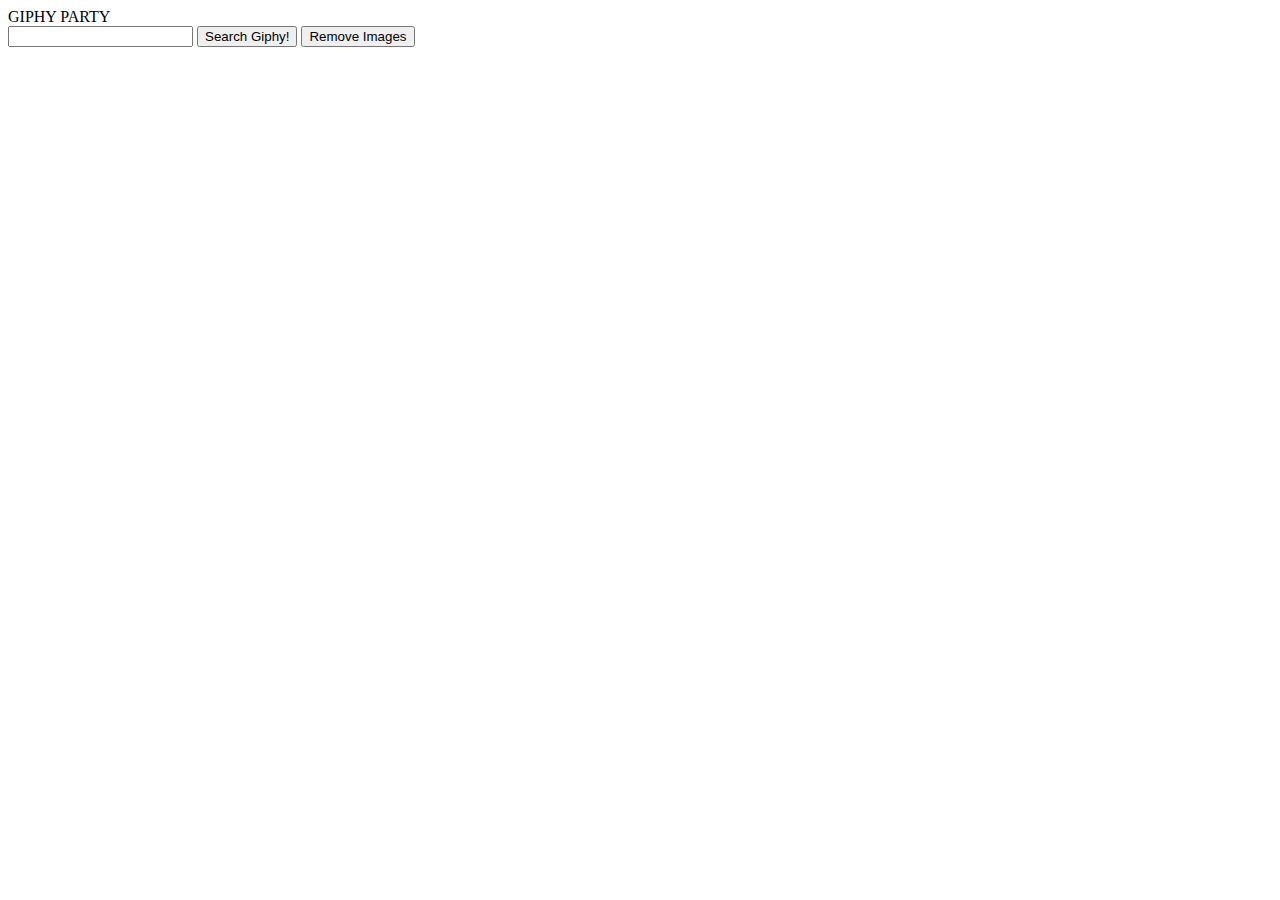
<file: giphy_party/index.html>
<!DOCTYPE html>
<html lang="en">
  <head>
    <meta charset="UTF-8" />
    <meta name="viewport" content="width=device-width, initial-scale=1.0" />
    <meta http-equiv="X-UA-Compatible" content="ie=edge" />
    <title>Giphy Party</title>
    <link
      rel="stylesheet"
      href="https://stackpath.bootstrapcdn.com/bootstrap/4.1.3/css/bootstrap.min.css"
      integrity="sha384-MCw98/SFnGE8fJT3GXwEOngsV7Zt27NXFoaoApmYm81iuXoPkFOJwJ8ERdknLPMO"
      crossorigin="anonymous"
    />
    <script
      src="http://code.jquery.com/jquery-3.3.1.min.js"
      integrity="sha256-FgpCb/KJQlLNfOu91ta32o/NMZxltwRo8QtmkMRdAu8="
      crossorigin="anonymous"
    ></script>
    <script src="script.js"></script>
  </head>
  <body class="bg-dark">
    <div class="container">
      <div class="h1 text-center text-white">GIPHY PARTY</div>

      <form action="#" class="form-inline justify-content-center">
        <div class="form-group m-1">
          <input class="form-control m-1" type="text" name="search" />
          <button class="btn btn-secondary rounded m-1" name="searchButton">
            Search Giphy!
          </button>
          <button class="btn m-1 btn-danger rounded" name="removeButton">
            Remove Images
          </button>
        </div>
      </form>

      <div class="wrapper"></div>
    </div>
  </body>
</html>
</file>
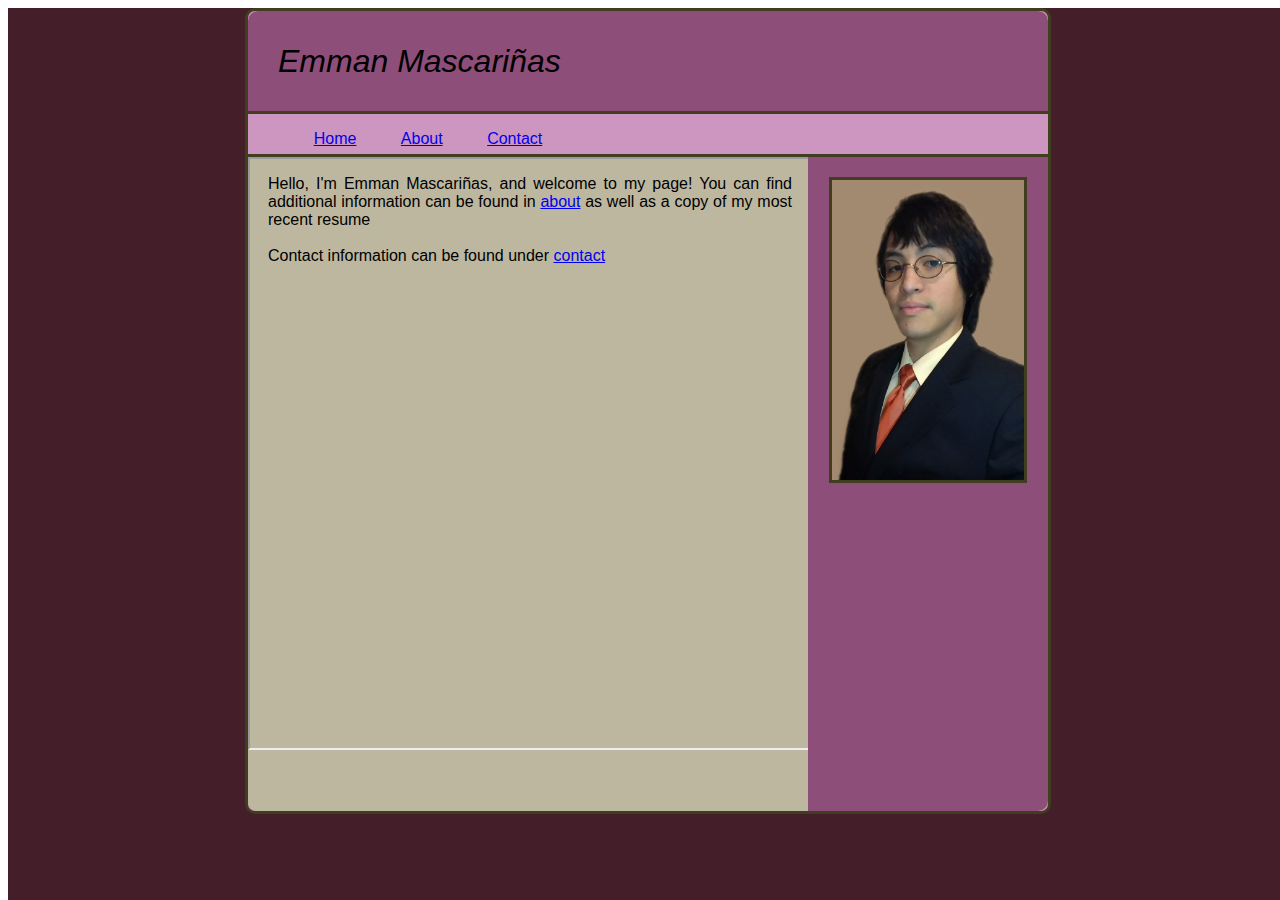
<file: personal_page/index.html>
<!DOCTYPE html>
<html>
<head>
    <title>Emman - Landing Page</title>
    <link rel="stylesheet" href="index.css">
<body>
  <div id='wrapper'>
    <div id='leftMargin'>
    </div>
    <div id='middle'>
      <div class='row' id='header'>
        <div id='headerText'>
          Emman Mascariñas
        </div>
      </div>
      <div class='row' id='navBar'>
        <ul id='navButtons'>
          <li><a href="landing.html" target='frame'>Home</a></li>
          <li><a href="about.html" target='frame'>About</a></li>
          <li><a href="contact.html"  target='frame'>Contact</a></li>
        </ul>
      </div>
      <div class='row' id='content'>
        <div class='column' id='left'>
          <iframe src="landing.html" name='frame'></iframe>
        </div>
        <div class='column' id='right'>
          <img src="emman_photo.jpg" id='emmanPhoto' alt="A picture of Emman">
        </div>
      </div>
    </div>
  <div id='rightMargin'>
  </div>

  </div>

</body>
</html>
</file>
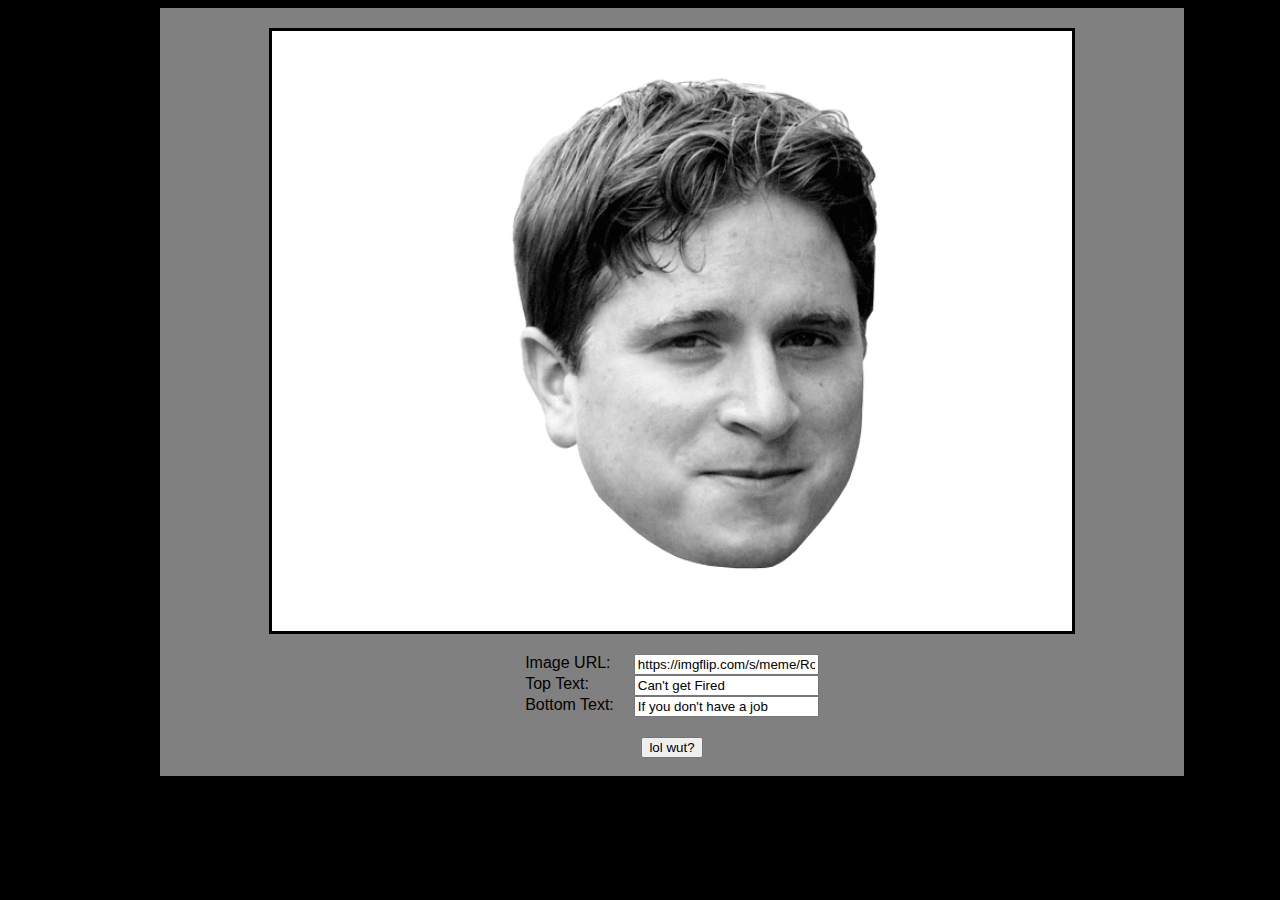
<file: meme_generator/memes.html>
<!DOCTYPE html>
<html lang="en">
<head>
    <meta charset="UTF-8">
    <meta name="viewport" content="width=device-width, initial-scale=1.0">
    <meta http-equiv="X-UA-Compatible" content="ie=edge">
    <title>4 t3h lulz!</title>
    <link rel="stylesheet" href="memes.css">
</head>
<body>
    <div id='wrapper'>
        <div id='meme'>
          <div class='memeText' id='top'>
            <p></p>
          </div>
          <div id='spacer'>

          </div>
          <div class='memeText' id='bottom'>
            <p></p>
          </div>
            
        </div>
        <form action=''>
          <div>
            <label for="url">Image URL: </label>
            <input type="text" name='url' id='urlInput' value="https://imgflip.com/s/meme/Roll-Safe-Think-About-It.jpg">
          </div>
          <div>
            <label for="top">Top Text: </label>
            <input type="text" name='top' id='topInput' value="Can't get Fired">
          </div>
          <div>
            <label for="bottom">Bottom Text: </label>
            <input type="text" name='bottom' id='bottomInput' value="If you don't have a job">
          </div>
        </form>
        <button>lol wut?</button>
        <br>
    </div>
    <script src="memes.js"></script>
</body>
</html>
</file>
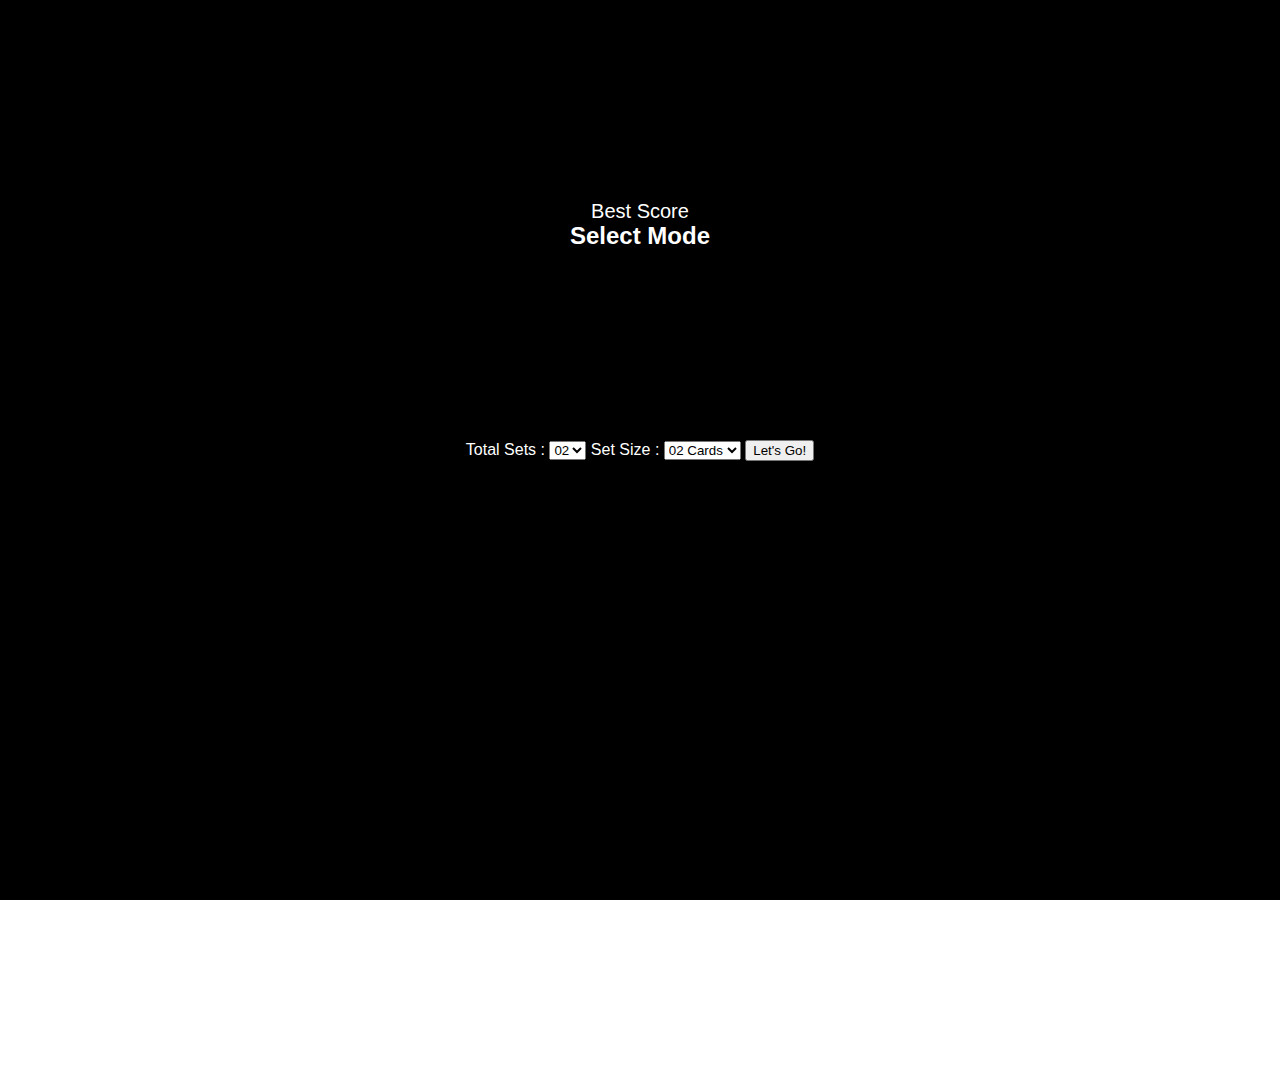
<file: memory_game/memory.html>
<!DOCTYPE html>
<html lang="en">
<head>
    <meta charset="UTF-8">
    <meta name="viewport" content="width=device-width, initial-scale=1.0">
    <meta http-equiv="X-UA-Compatible" content="ie=edge">
    <title>Document</title>
    <link rel="stylesheet" href="memory.css">
    <script src='memory.js'></script>
</head>
<body>
  <div id="counter">0</div>
  <div id='menu'>
    <div id='scoreHeading'><p>Best Score</p></div>
    <div id='score'><p>Select Mode</p></div>
    <div>
      <form action=''>
        <label for="totalSets">Total Sets : </label>
        <select name="totalSets" id="totalSets">
          <option value="02">02</option>
          <option value="03">03</option>
          <option value="04">04</option>
          <option value="05">05</option>
          <option value="06">06</option>
          <option value="07">07</option>
          <option value="08">08</option>
          <option value="09">09</option>
          <option value="10">10</option>
          <option value="11">11</option>
          <option value="12">12</option>
          <option value="13">13</option>
          <option value="14">14</option>
          <option value="15">15</option>
          <option value="16">16</option>
          <option value="17">17</option>
          <option value="18">18</option>
          <option value="19">19</option>
          <option value="20">20</option>
        </select>
        <label for="setSize">Set Size : </label>
        <select name="setSize" id="setSize">
          <option value="02">02 Cards</option>
          <option value="03">03 Cards</option>
          <option value="04">04 Cards</option>
          <option value="05">05 Cards</option>
          <option value="06">06 Cards</option>
          <option value="07">07 Cards</option>
          <option value="08">08 Cards</option>
          <option value="09">09 Cards</option>
          <option value="10">10 Cards</option>
          <option value="11">11 Cards</option>
          <option value="12">12 Cards</option>
          <option value="13">13 Cards</option>
          <option value="14">14 Cards</option>
          <option value="15">15 Cards</option>
          <option value="16">16 Cards</option>
          <option value="17">17 Cards</option>
          <option value="18">18 Cards</option>
          <option value="19">19 Cards</option>
          <option value="20">20 Cards</option>
    
        </select>
        <button type='button'>Let's Go!</button>
      </form>
    </div>
  </div>
  <div id="container">
    <div id='wrapper'>
      <div id='surface'>
      </div>
    </div>
  </div>
</body>
</html>
</file>
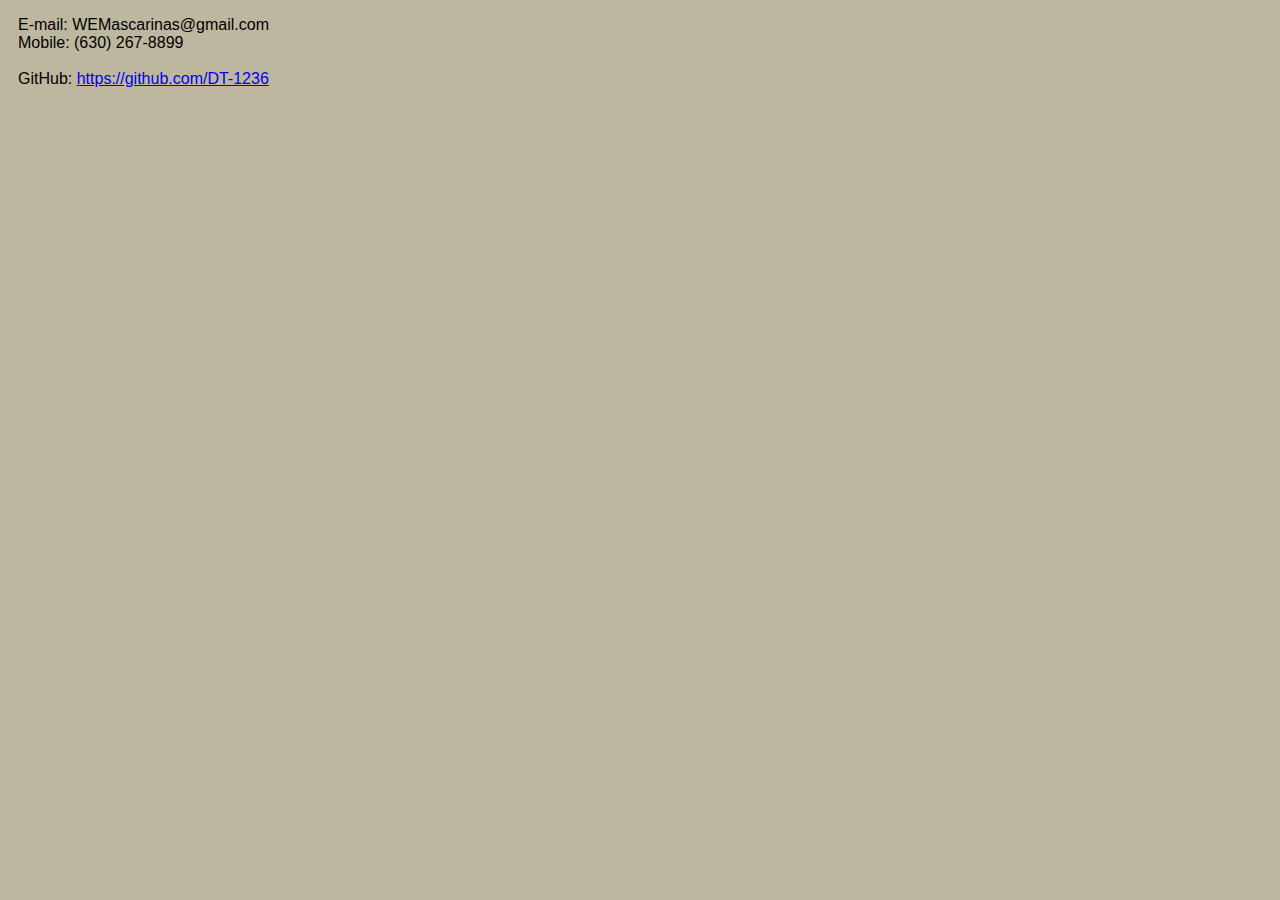
<file: personal_page/contact.html>
<!DOCTYPE html>
<html lang="en">
<head>
    <meta charset="UTF-8">
    <meta name="viewport" content="width=device-width, initial-scale=1.0">
    <meta http-equiv="X-UA-Compatible" content="ie=edge">
    <title>Emman's Contact Information</title>
    <link rel="stylesheet" href="about.css">

</head>
<body>
    <div class="info" id='contact'>
        <p>
            E-mail: WEMascarinas@gmail.com
            <br>
            Mobile: (630) 267-8899
            <br>
            <br>
            GitHub: <a href="https://github.com/DT-1236">https://github.com/DT-1236</a>
        </p>
    </div>
</body>
</html>
</file>
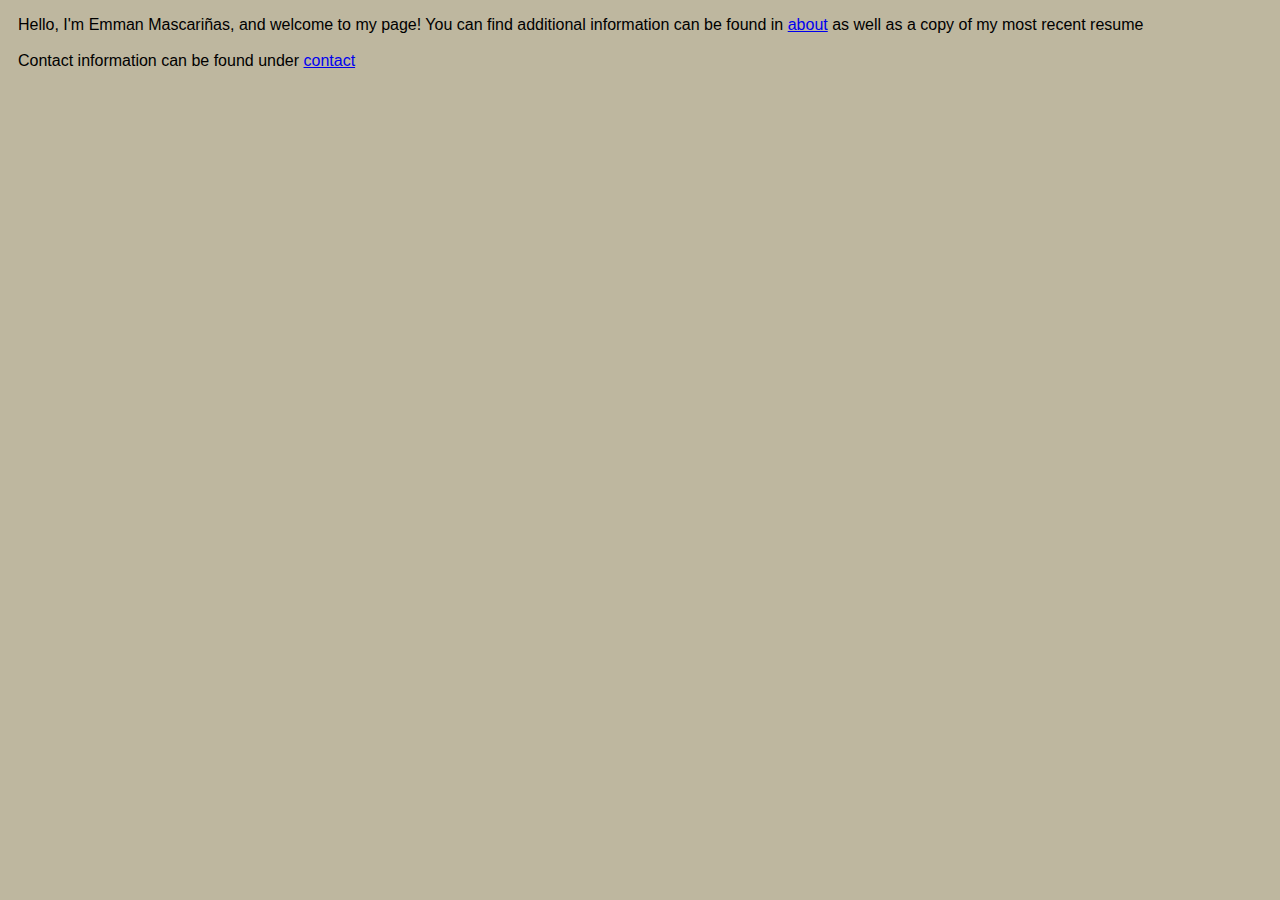
<file: personal_page/landing.html>
<!DOCTYPE html>
<html lang="en">
<head>
    <meta charset="UTF-8">
    <meta name="viewport" content="width=device-width, initial-scale=1.0">
    <meta http-equiv="X-UA-Compatible" content="ie=edge">
    <title>Emman's Landing Page</title>
    <link rel="stylesheet" href="about.css">

</head>
<body>
    <div class="info" id='landing'>
        <p>Hello, I'm Emman Mascariñas, and welcome to my page!
          You can find additional information can be found in <a href="about.html">about</a> as well as a copy of my most recent resume
          <br>
          <br>
          Contact information can be found under <a href="contact.html">contact</a><br></p>
      </div>
</body>
</html>
</file>
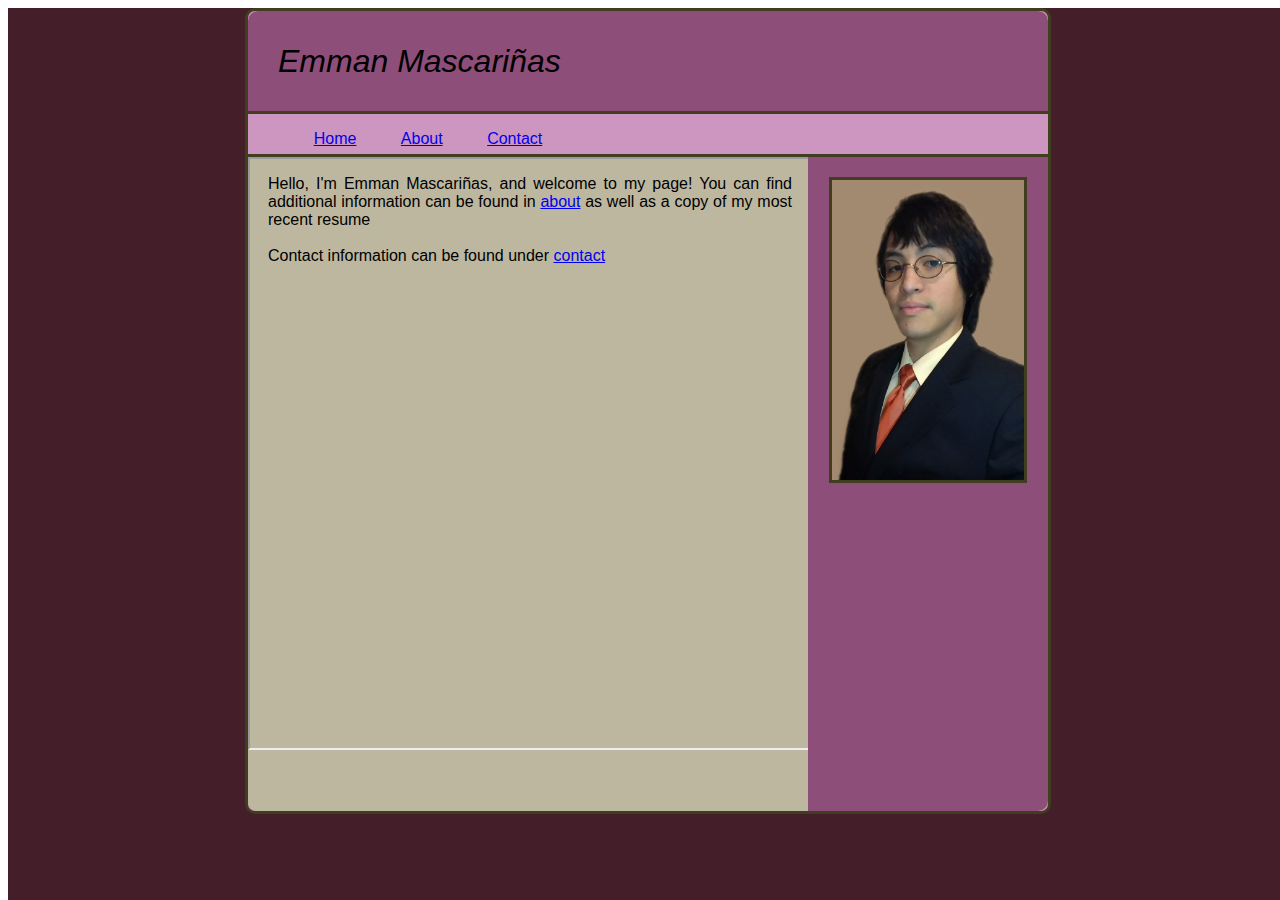
<file: personal_page/main.html>
<!DOCTYPE html>
<html>
<head>
    <title>Emman - Landing Page</title>
    <link rel="stylesheet" href="main.css">
<body>
  <div id='wrapper'>
    <div id='leftMargin'>
    </div>
    <div id='middle'>
      <div class='row' id='header'>
        <div id='headerText'>
          Emman Mascariñas
        </div>
      </div>
      <div class='row' id='navBar'>
        <ul id='navButtons'>
          <li><a href="landing.html" target='frame'>Home</a></li>
          <li><a href="about.html" target='frame'>About</a></li>
          <li><a href="contact.html"  target='frame'>Contact</a></li>
        </ul>
      </div>
      <div class='row' id='content'>
        <div class='column' id='left'>
          <iframe src="landing.html" name='frame'></iframe>
        </div>
        <div class='column' id='right'>
          <img src="emman_photo.jpg" id='emmanPhoto' alt="A picture of Emman">
        </div>
      </div>
    </div>
  <div id='rightMargin'>
  </div>

  </div>

</body>
</html>
</file>
<file: personal_page/index.css>
html {
  font-family: Arial, Helvetica, sans-serif;
  font-color: #413d1f;
}

div {
  flex-direction: row;
  display: flex;
  height: 10px;
  width: 10px;
}


iframe {
  height: 90%;
  width: 100%;
}

a {
  transition: color .5s, font-weight, .5s
}

a:hover {
  color: blue;
  font-weight: bold;
}

#wrapper {
  flex-direction: row;
  width: 100%;
  height: 100%;
  position: fixed;
  background: #441f2a;
}

#leftMargin, #rightMargin {
  width: 20%;
  height: 100%;
  flex-grow: 2;
}

#middle, #content {
  border-bottom-left-radius: 10px;
  border-bottom-right-radius: 10px;
}

#middle {
  flex-direction: column;
  flex-shrink: 0;
  flex-grow: 0;
  width: 800px;
  height: 800px;
  background: #cc96c0;
  border-radius: 10px;
  border-color: #413d1f;
  border-width: medium;
  border-style: solid;
}

.row {
  flex-direction: row;
  background: #beb79f;
  width: 100%;
  height: 20%;
}

#header {
  border-top-left-radius: 10px;
  border-top-right-radius: 10px;
  width: 100%;
  height: 100px;
  background: #8e4e7a;
  flex-shrink: 0;
  border-bottom-color: #413d1f;
  border-bottom-width: medium;
  border-bottom-style: solid;

}

#headerText {
  align-items: center;
  font-size: 200%;
  font-style: italic;
  font-color: #413d1f;
  height: 100%;
  width: 40%;
  padding-left: 30px;
}

#navButtons {
  list-style-type: none;
  text-decoration: none;
}

#navButtons li {
  display: inline;
  padding: 20px;
}

#navBar {
  height: 40px;
  width: 40%;
  justify-content: space-around;
  background: #cc96c0;
  flex-shrink: 0;
}

#content {
  flex-direction: row;
  height: 100%;
  border-top-color: #413d1f;
  border-top-width: medium;
  border-top-style: solid;
  border-bottom-left-radius: 10px;
  border-bottom-right-radius: 10px;
}

#left.column {
  flex-direction: column;
  height: 100%;
  width: 70%;
  background: #beb79f;
  border-bottom-left-radius: 10px;
}

#right.column {
  height: 100%;
  width: 30%;
  background: #8e4e7a;
  border-bottom-right-radius: 10px;
}

#emmanPhoto {
  margin-top: 20px;
  display: block;
  margin-left: auto;
  margin-right: auto;
  text-align: center;
  max-width: 80%;
  max-height: 300px;
  height: auto;
  border-color: #413d1f;
  border-width: medium;
  border-style: solid;
}
</file>
<file: meme_generator/memes.css>
html {
    font-family: 'Lucida Sans', sans-serif
}

div {
  display: flex;
}

body {
  background: black;
}

#wrapper {
  display: flex;
  flex-direction: column;
  position: fixed;
  background: gray;
  min-height: 600px;
  min-width: 800px;
  width: 80%;
  justify-content: center;
  align-items: center;
  left: 50%;
  margin-left: -37.5%;
  }

form {
  display: flex;
  flex-direction: column;
  text-align: justify;
  text-justify: distribute;
  justify-content: space-between;
  margin-bottom: 20px;
  margin-top: 20px;
}

form * {
  flex-direction: row;
  justify-content: space-between;
}

input {
  margin-left: 20px;
}

#meme {
  flex-direction: column;
  background-image: url('kappa.png');
  background-size: cover;
  height: 600px;
  width: 800px;
  border-style: solid;
  border-color: black;
  margin-top: 20px;
  flex-shrink: 0;
  flex-grow: 0;
}

#spacer {
  height: 60%;
}

.memeText {
  height: 35%;
  width: 94%;
  margin-left: 3%;
  margin-right: 3%;
  margin-top: 2%;
  margin-bottom: 2%;
}

.memeText#bottom {
    align-items: flex-end;
}

.memeText p {
  font-family: Impact;
  color: white;
  text-align: center;
  text-shadow: 1px 1px 0 #000,
    -1px 1px 0 #000,
    1px -1px 0 #000,
    -1px -1px 0 #000,
    0px 1px 0 #000,
    0px -1px 0 #000,
    -1px 0px 0 #000,
    1px 0px 0 #000,
    2px 2px 0 #000,
    -2px 2px 0 #000,
    2px -2px 0 #000,
    -2px -2px 0 #000,
    0px 2px 0 #000,
    0px -2px 0 #000,
    -2px 0px 0 #000,
    2px 0px 0 #000,
    1px 2px 0 #000,
    -1px 2px 0 #000,
    1px -2px 0 #000,
    -1px -2px 0 #000,
    2px 1px 0 #000,
    -2px 1px 0 #000,
    2px -1px 0 #000,
    -2px -1px 0 #000;
  margin: 0 auto;
  font-size: 500%;
}
</file>
<file: memory_game/memory.css>
html {
  font-family: 'Lucida Sans', 'Lucida Sans Regular', 'Lucida Grande', 'Lucida Sans Unicode', Geneva, Verdana, sans-serif
}


div {
  display: flex;
}

#counter {
  background: #851e3e;
  position: fixed;
  left: 0;
  right: 0;
  height: 20px;
  width: 30px;
  z-index: 20;
  border-style: solid;
  border-color: white;
  padding-left: 3px;

}

#menu {
  left: 0; right: 0; top: 0; bottom: 0;
  position: absolute;
  background: black;
  color: white;
  z-index: 100;
  transition: opacity 2s;
  opacity: 1;
  display: flex;
  justify-content: center;
  align-items: center;
}

#scoreHeading, #score {
  display: flex;
  position: absolute;
  align-self: flex-start;
  top: 20%;
  font-size: 125%;
}

#score {
  font-weight: bold;
  top: 22%;
  font-size: 150%;
}

#container {
  position: absolute;
  align-items: center;
  left: 0; right: 0; top: 0; bottom: 0;
  background: #051e3e   ;
}

#wrapper {
  position: absolute;
  width: 100%;
  padding-top: 75%;
  top: 12.5%;
  left: 12.5%;
}

#surface {
  position: absolute;
  background: #451e3e  ;
  top: 0; bottom: 0; left: 0; right: 0;
  align-content: center;
  justify-content: center;
  display: grid;
  max-width: 80%;
  max-height: 80%;
  grid-template-columns: repeat(auto-fit, minmax(75px, 30%) );
}

[class^='card'] {
  position: relative;
  margin: 2px;
  justify-content: center;
  align-items: center;
}

.front {
  position: absolute;
  flex-direction: column;
  align-items: center;
  justify-content: space-between;
  height: 95%;
  width: 95%;
}

.back {
  position: absolute;
  z-index: 10;
  height: 100%;
  width: 100%;
  transition: opacity .5s;
}

.topNum, .botNum {
  height: 30%;
  width: 30%;
  margin: 2%;
  font-weight: bold;
  align-items: center;
  justify-content: center;
  color: black;
  background: rgba(255, 255, 255, 0.40);
}

.botNum {
  align-self: flex-end;
  text-align: center;
}

.topNum {
  align-self: flex-start;
}
</file>
<file: personal_page/about.css>
html {
    font-family: Arial, Helvetica, sans-serif;
    font-color: #413d1f;
    background: #beb79f;
    text-align: justify;
    text-justify: distribute;
    padding-left: 10px;
    padding-right: 10px;
}
  
img {
    display: block;
    margin-left: auto;
    margin-right: auto;
    text-align: center;
    width: 80%;
}

a {
    transition: color .5s, font-weight, .5s
}

a:hover {
    color: blue;
    font-weight: bold;
}
</file>
<file: personal_page/main.css>
html {
  font-family: Arial, Helvetica, sans-serif;
  font-color: #413d1f;
}

div {
  flex-direction: row;
  display: flex;
  height: 10px;
  width: 10px;
}


iframe {
  height: 90%;
  width: 100%;
}

a {
  transition: color .5s
}

a:hover {
  color: blue;
}

#wrapper {
  flex-direction: row;
  width: 100%;
  height: 100%;
  position: fixed;
  background: #441f2a;
}

#leftMargin, #rightMargin {
  width: 20%;
  height: 100%;
  flex-grow: 2;
}

#middle, #content {
  border-bottom-left-radius: 10px;
  border-bottom-right-radius: 10px;
}

#middle {
  flex-direction: column;
  flex-shrink: 0;
  flex-grow: 0;
  width: 800px;
  height: 800px;
  background: #cc96c0;
  border-radius: 10px;
  border-color: #413d1f;
  border-width: medium;
  border-style: solid;
}

.row {
  flex-direction: row;
  background: #beb79f;
  width: 100%;
  height: 20%;
}

#header {
  border-top-left-radius: 10px;
  border-top-right-radius: 10px;
  width: 100%;
  height: 100px;
  background: #8e4e7a;
  flex-shrink: 0;
  border-bottom-color: #413d1f;
  border-bottom-width: medium;
  border-bottom-style: solid;

}

#headerText {
  align-items: center;
  font-size: 200%;
  font-style: italic;
  font-color: #413d1f;
  height: 100%;
  width: 40%;
  padding-left: 30px;
}

#navButtons {
  list-style-type: none;
  text-decoration: none;
}

#navButtons li {
  display: inline;
  padding: 20px;
}

#navBar {
  height: 40px;
  width: 40%;
  justify-content: space-around;
  background: #cc96c0;
  flex-shrink: 0;
}

#content {
  flex-direction: row;
  height: 100%;
  border-top-color: #413d1f;
  border-top-width: medium;
  border-top-style: solid;
  border-bottom-left-radius: 10px;
  border-bottom-right-radius: 10px;
}

#left.column {
  flex-direction: column;
  height: 100%;
  width: 70%;
  background: #beb79f;
  border-bottom-left-radius: 10px;
}

#right.column {
  height: 100%;
  width: 30%;
  background: #8e4e7a;
  border-bottom-right-radius: 10px;
}

#emmanPhoto {
  margin-top: 20px;
  display: block;
  margin-left: auto;
  margin-right: auto;
  text-align: center;
  max-width: 80%;
  max-height: 300px;
  height: auto;
  border-color: #413d1f;
  border-width: medium;
  border-style: solid;
}
</file>
